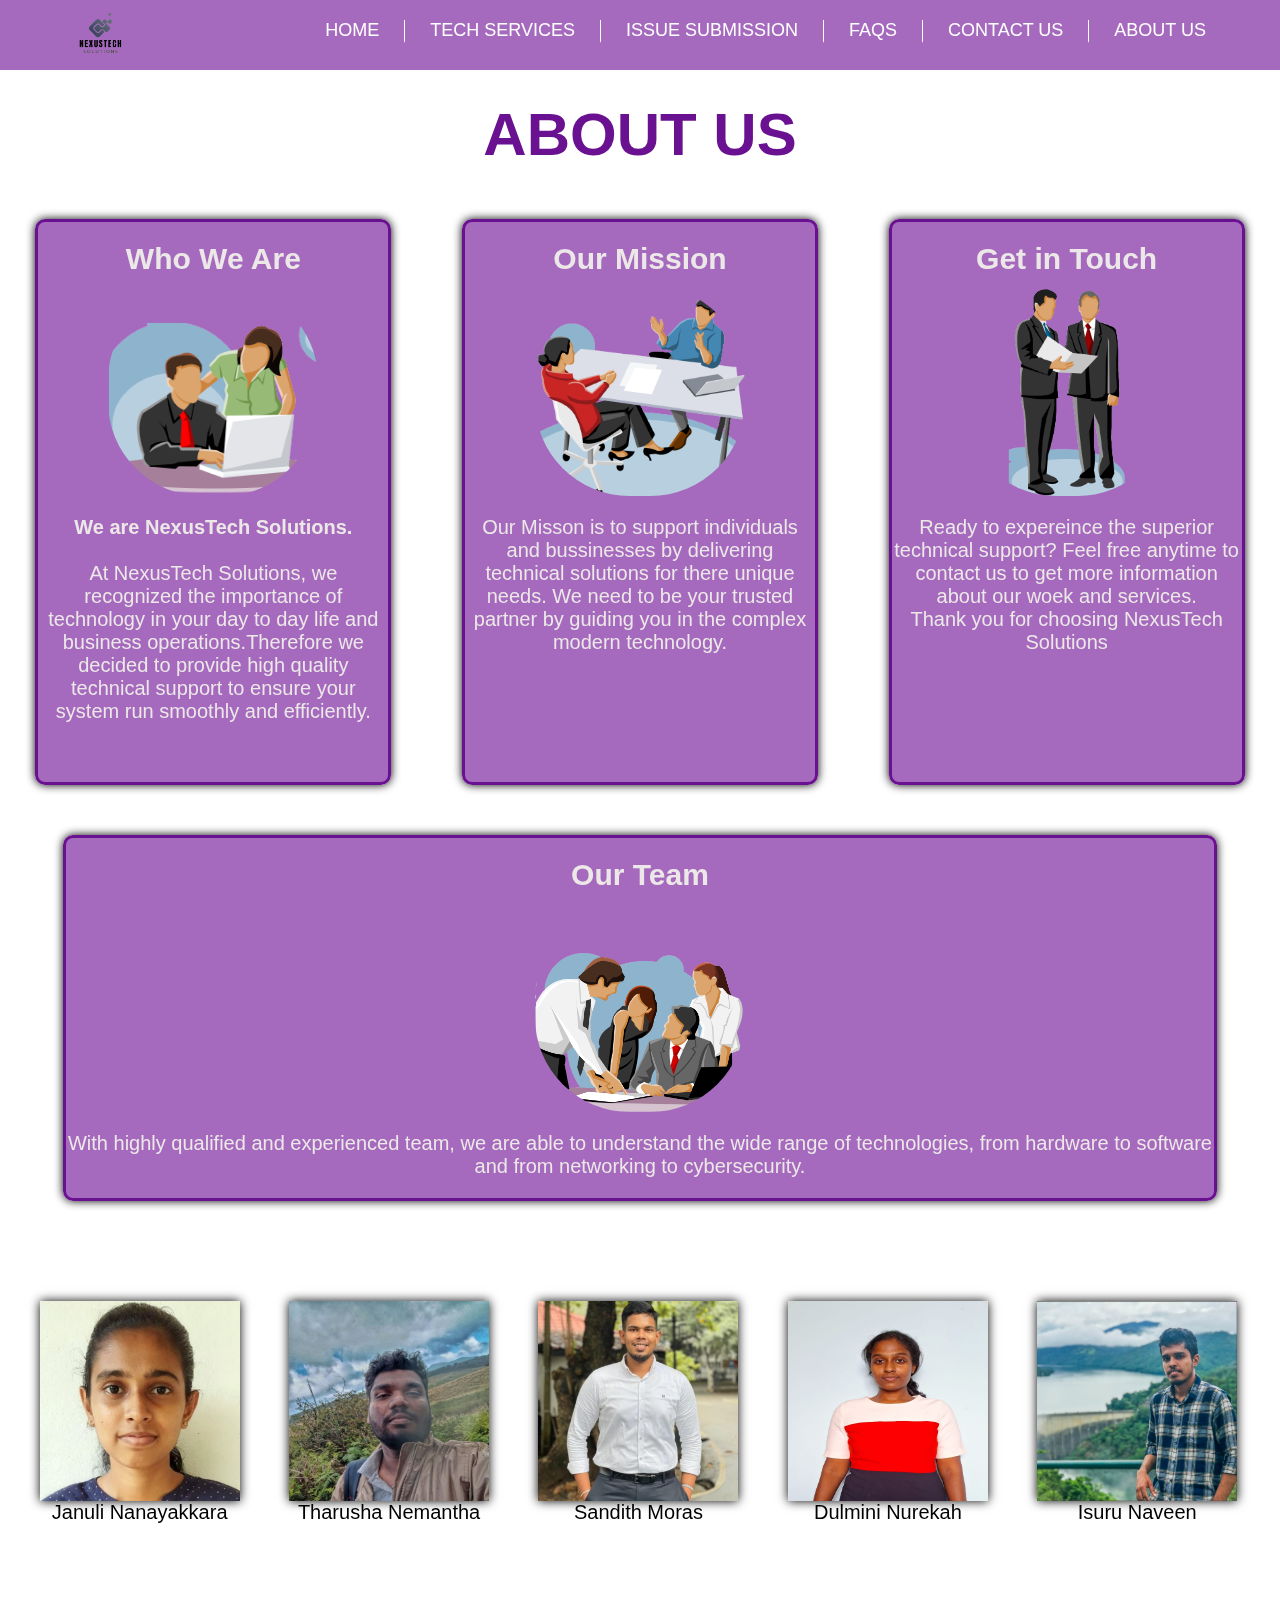
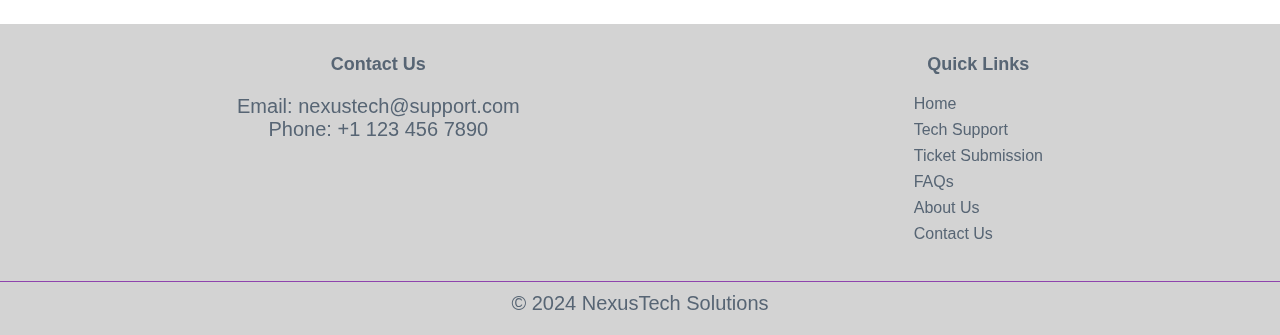
<file: aboutUs/About Us.html>
<!DOCTYPE html>
<html lang="en">
<head>
<meta charset="UTF-8">
<title>
    About Us 
</title>

<meta name="viewport" content="width=device-width, initial-scale=1.0">
<link rel="stylesheet" type="text/css" href="About Us.css">

</head>

<body>
    <div>
            <div class="bg">
            </div>
            <div class="nav-outer">
                <div class="logo-outer">
                    <a href="home.html"><img class="main-slider-logo" src="images/logo-3.png" alt="logo img"></a>
                </div>
                <div class="nav-bar-context">
                    <ul class="nav">
                        <li><span><a href="../home.php">Home</a></span></li>
                        <li><span><a href="../kb/kb.php">Tech Services</a></span></li>
                        <li><span><a href="Issu_Submission_Form.php">Issue Submission</a></span></li>
                        <li><span><a href="../faq/faq.p">FAQs</a></span></li>
                        <li><span><a href="../ContactUs/contactUsAdd.php">Contact Us</a></span></li>
                        <li><span><a href="../aboutUs/About Us.html">About Us</a></span></li>
                    </ul>
                    <div class="user-dropdown">
                        <button class="user-button"><i class="fa-solid fa-user"><p><?php echo $username; ?></p></i></button>
                        <div class="dropdown-content">
                            <a href="Entry/entry.html">Logout</a>
                        </div>
                    </div>            
                </div>
                <div class="nav-bar-outer"></div>
            </div>
            
            <div class="About_us">
                <h1> ABOUT US </h1>
            </div>
        
        
        <div class="content">
        
        <div class="Who_are_we">
        
            <h2>
                Who We Are
            </h2>
        
            <div class="img">
                <img class="clip_art" src="images\who we are.png" alt="img1">
            </div>
            
        <p>
            <strong>We are NexusTech Solutions.</strong><br><br> At NexusTech Solutions, we recognized the importance of technology in your day to day life and business operations.Therefore we decided to provide high quality technical support to ensure your system run smoothly and efficiently.
            </p>
        </div>
        
        <div class="Our_Mission">
        
            <h2>
                Our Mission
            </h2>
        
            <div class="img">
                <img class="clip_art" src="images\our mission.png" alt="img1">
            </div>
        
            <p>
                Our Misson is to support individuals and bussinesses by delivering technical  solutions for there unique needs. We need to be your trusted partner by guiding you in the complex modern technology.
            </p>
        
        </div>
        
        <div class="Get_in_Touch">
        
            <h2>
                Get in Touch
            </h2>
        
            <div class="img">
                <img class="clip_art" src="images\get in touch.png" alt="img1">
            </div>
            
            <p>
            Ready to expereince the superior technical support?
            Feel free anytime to contact us to get more information about our woek and services.
            <br>
                Thank you for choosing NexusTech Solutions
            </p>
        </div>
        
        </div>
        
        <div class="Our_Team">
        
            <h2>
                Our Team 
            </h2>
        
            <div class="img">
                <img class="clip_art" src="images\our team.png" alt="img1">
            </div>
        
            <p >
                With highly qualified and experienced team, we are able to understand the wide range of technologies, from hardware to software and from networking to cybersecurity.
            </p>
        </div>
        
        <div class="Profiles">
        
        <div class="Members">
            <img class="DP" src="images\WhatsApp Image 2024-02-18 at 15.14.32_e1c945db.jpg">
            
            <p class="name">
                Januli Nanayakkara
            </p>
        </div>
        
        <div class="Members">
            <img class="DP" src="images\IMG_20230110_142637-01-01.jpeg.jpg">
        
            <p class="name">
                Tharusha Nemantha
            </p>
        </div>
        
        <div class="Members">
            <img class="DP" src="images\Sandith.jpg">
        
            <p class="name">
                Sandith Moras
            </p>
        </div>
        
        <div class="Members">
            <img class="DP" src="images\Dulmini.jpg">
        
            <p class="name">
                Dulmini Nurekah
            </p>
        </div>
        
        <div class="Members">
            <img class="DP" src="images\Isuru.png">
        
            <p class="name">
                Isuru Naveen
            </p>
        </div>
        
        </div>
        
        <footer>
            <div class="footer-content">
                <div class="footer-section">
                    <h2>Contact Us</h2>
                    <p>Email: nexustech@support.com</p>
                    <p>Phone: +1 123 456 7890</p>
                </div>
                <div class="footer-section">
                    <h2>Quick Links</h2>
                    <ul>
                        <li><a href="../home.php">Home</a></li>
                        <li><a href="../kb/kb.php">Tech Support</a></li>
                        <li><a href="../aboutUs/Issu_Submission_Form.php">Ticket Submission</a></li>
                        <li><a href="../faq/faq.php">FAQs</a></li>
                        <li><a href="../aboutUs/About Us.html">About Us</a></li>
                        <li><a href="../ContactUs/contactUsAdd.php">Contact Us</a></li>
                    </ul>
                </div>
            </div>
            <div class="footer-bottom">
                <p>&copy; 2024 NexusTech Solutions</p>
            </div>
        </footer>
    </div>
    
</body>

</html>
</file>
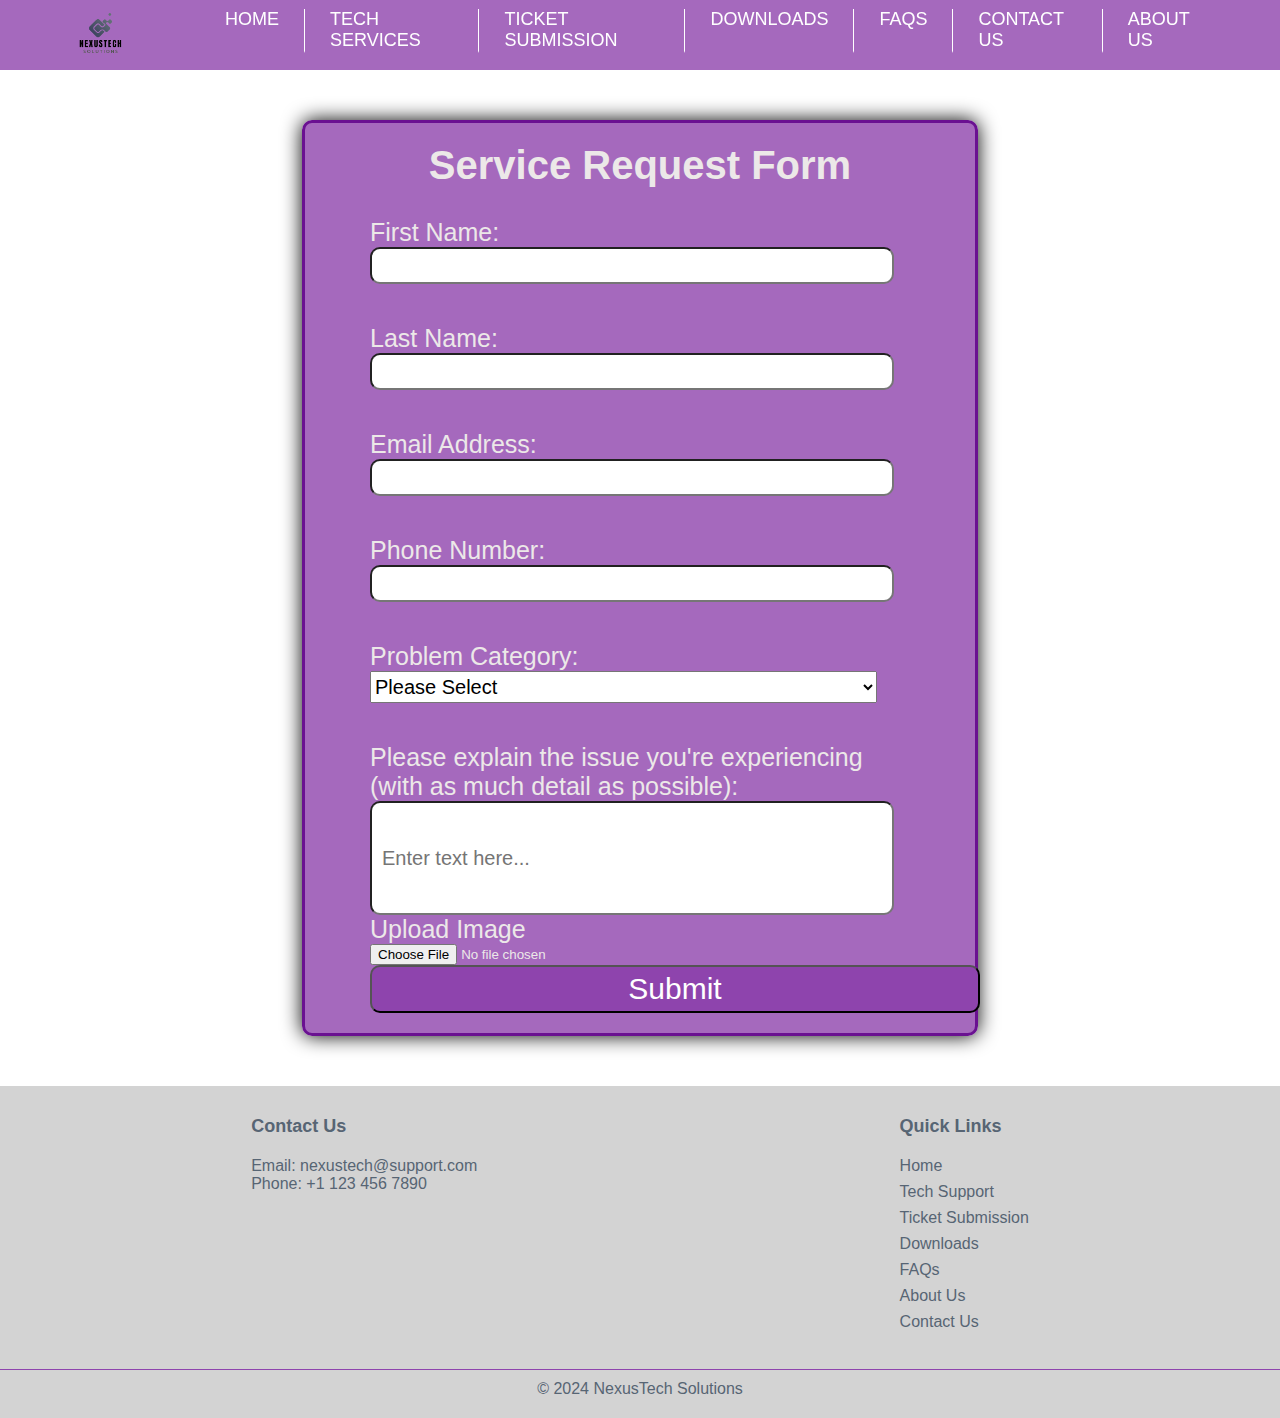
<file: aboutUs/Issu Submission Form.html>
<!DOCTYPE html>
<html>
<head>

<title>
    Service Request Form
</title>

<meta charseet ="utf-8">
<meta name="viewport" content="width=device-width, initial scale=1.0">
<link rel="stylesheet" type="text/css" href="Issue Submission Form.css">

</head>

<body>

    <div class="nav-outer">
        <div class="logo-outer">
            <a href="home.html"><img class="main-slider-logo" src="images/logo-3.png" alt="logo img"></a>
        </div>
        <div class="nav-bar-context">
            <ul class="nav">
                <li><span><a href="home.html">Home</a></span></li>
                <li><span><a href="">Tech Services</a></span></li>
                <li><span><a href="">Ticket Submission</a></span></li>
                <li><span><a href="">Downloads</a></span></li>
                <li><span><a href="">FAQs</a></span></li>
                <li><span><a href="">Contact Us</a></span></li>
                <li><span><a href="">About Us</a></span></li>
            </ul>
            <div class="user-dropdown">
                <button class="user-button"><i class="fa-solid fa-user"><p><?php echo $username; ?></p></i></button>
                <div class="dropdown-content">
                    <a href="Entry/entry.html">Logout</a>
                </div>
            </div>            
        </div>
        <div class="nav-bar-outer"></div>
    </div>

    <div class="ticket_submission">

    <h1> Service Request Form </h1>
    
    <div class="details">
    <form>

        <div class="first_name">
        <label for="first_name">First Name:</label><br>
        <input type="text" class="text_name" name="first_name" required>
        </div>

        <div class="last_name">
        <label for="last_name">Last Name:</label><br>
        <input type="text" id="last_name" name="last_name" required>
        </div>

        <div class="email">
        <label for="email">Email Address:</label><br>
        <input type="email" id="email" required name="email" >
        </div>

        <div class="Phone_no">
        <label for="phone">Phone Number:</label><br>
        <input type="tel" id="phone" required name="phone" >
        </div>

        <div class="Problem_cat">
        <label for="cars">Problem Category:</label><br>
        <select id="Problem Category" name="problem" required style="width: 507px; height: 32px; font-size: 20px;">
        <option style="font-size: 20px;" value="">Please Select</option>
        <option style="font-size: 20px;" value="Computer">Computer</option>
        <option style="font-size: 20px;" value="Email">Email</option>
        <option style="font-size: 20px;" value="Network">Network</option>
        <option style="font-size: 20px;" value="Phone">Phone</option>
        <option style="font-size: 20px;" value="Other">Other</option>
       </select>
       </div>
       
       <div class="Discription">
        <label for="text">Please explain the issue you're experiencing <br>
            (with as much detail as possible):</label><br>
        <input type="text" class="textbox" required placeholder="Enter text here..." >
       </div>

       <div class="upload">
        <label for="myFile" >Upload Image</label><br>
        <input type="file" class="file-input" required>
       </div>
        
       <div class="submit">
       <form action="/submit" method="post">
       <input type="submit" value="Submit">
       </div>
</form>
       </div>

      </form>
      </div>

      </div>

    <footer>
        <div class="footer-content">
            <div class="footer-section">
                <h2>Contact Us</h2>
                <p>Email: nexustech@support.com</p>
                <p>Phone: +1 123 456 7890</p>
            </div>
            <div class="footer-section">
                <h2>Quick Links</h2>
                <ul>
                    <li><a href="home.html">Home</a></li>
                    <li><a href="#">Tech Support</a></li>
                    <li><a href="#">Ticket Submission</a></li>
                    <li><a href="#">Downloads</a></li>
                    <li><a href="#">FAQs</a></li>
                    <li><a href="#">About Us</a></li>
                    <li><a href="#">Contact Us</a></li>
                </ul>
            </div>
        </div>
        <div class="footer-bottom">
            <p>&copy; 2024 NexusTech Solutions</p>
        </div>
    </footer>

    </body>
</html>
</file>
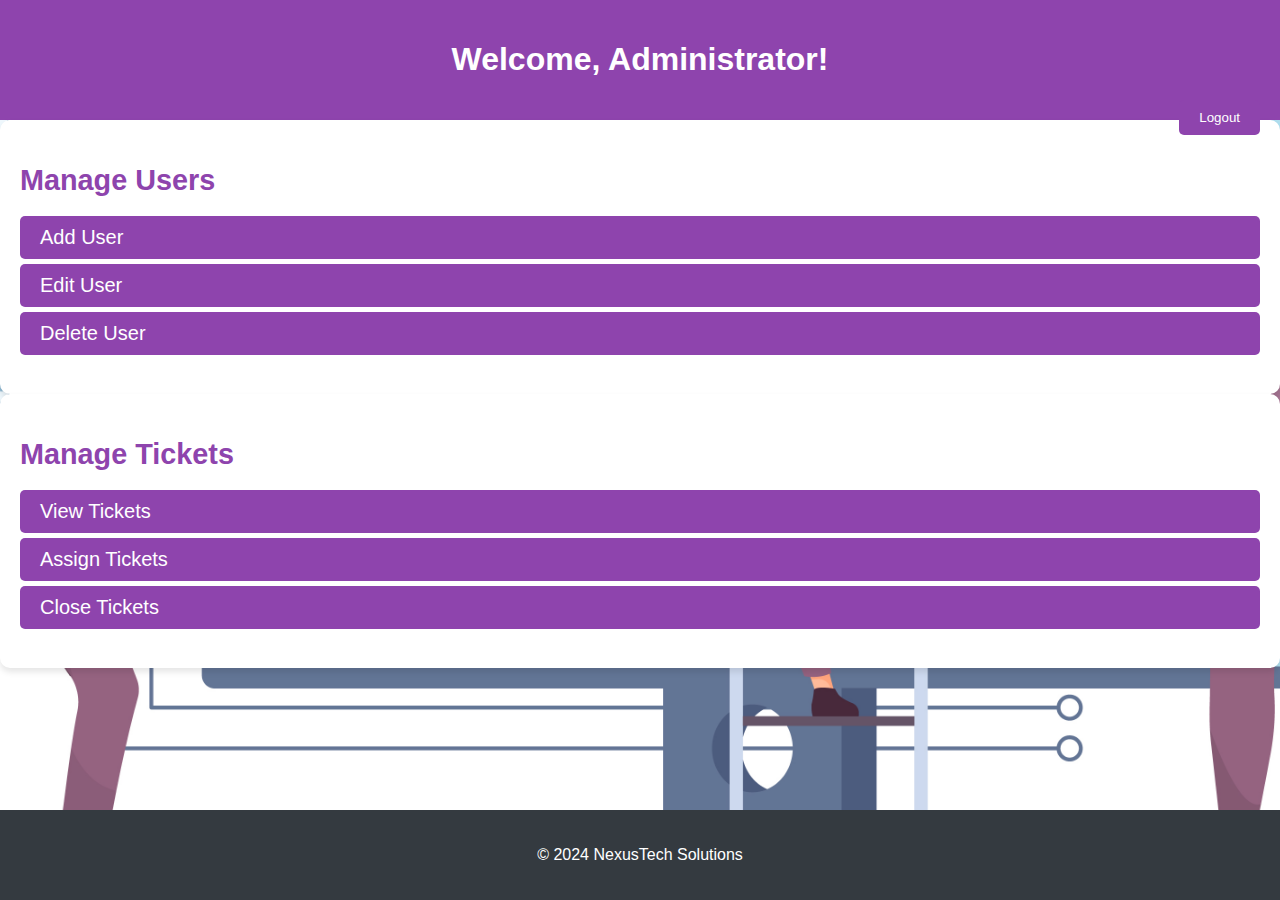
<file: admin/admin.html>
<html>
<head>
    <title>Admin Page - NexusTech Solutions</title>
    <link rel="stylesheet" href="adminstyles.css">
</head>
<body>
    <header>
        <h1>Welcome, Administrator!</h1>
        <button class="logout-button">Logout</button>
    </header>
    <main>
        <section>
            <h2>Manage Users</h2>
            <ul>
                <li><button>Add User</button></li>
                <li><button>Edit User</button></li>
                <li><button>Delete User</button></li>
            </ul>
        </section>
        <section>
            <h2>Manage Tickets</h2>
            <ul>
                <li><button>View Tickets</button></li>
                <li><button>Assign Tickets</button></li>
                <li><button>Close Tickets</button></li>
            </ul>
        </section>
    </main>
    <footer>
        <p>&copy; 2024 NexusTech Solutions</p>
    </footer>
</body>
</html>
</file>
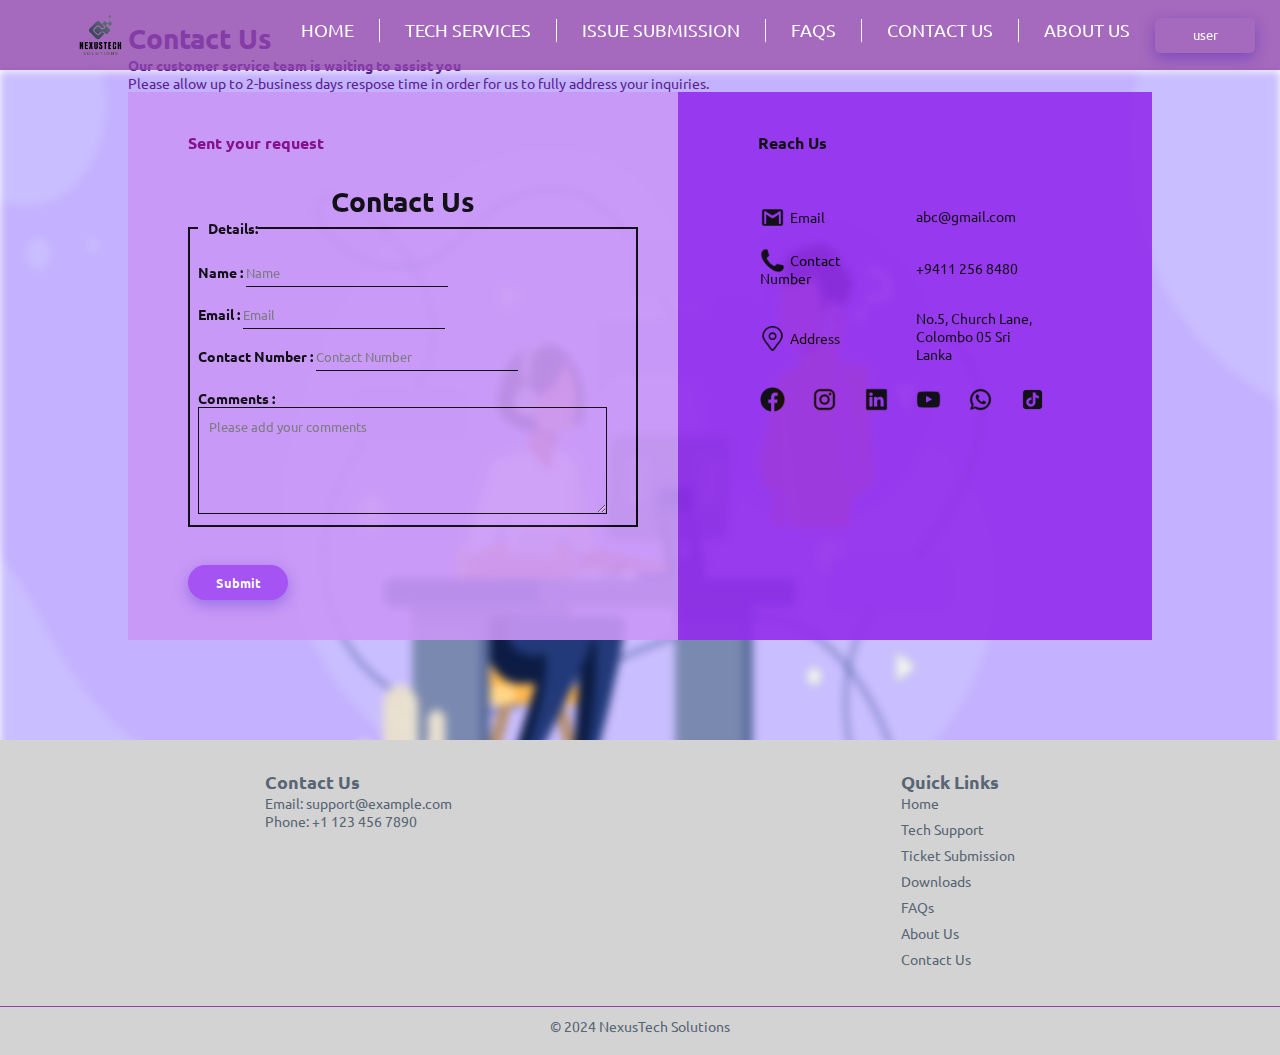
<file: ContactUs/contacts.html>
<!DOCTYPE html>
<html lang="en">
<head>
    <meta charset="UTF-8">
    <link rel="stylesheet" href="stylesheetContactUs.css">
    <link rel="preconnect" href="https://fonts.googleapis.com">
    <link rel="preconnect" href="https://fonts.gstatic.com" crossorigin>
    <link href="https://fonts.googleapis.com/css2?family=Poppins:wght@400;600;800&display=swap" rel="stylesheet">

    <title>Contact Us</title>
    <style>
        img.bg{
             position: absolute;
             left: 0px;
             top: 69px;
             bottom: 10px;
             width: 100%;
             height: 100%;
             z-index: -1;
             padding-bottom: 0px;
             }
    </style>
</head>
<body>
   <!--Header-->
    <div class="nav-outer">
        <div class="logo-outer">
            <img class="main-slider-logo" src="images/logo-3.png"
                 alt="logo img">
        </div>
        <div class="nav-bar-context">
            <ul class="nav">
                <li><span><a href="../home.php">Home</a></span></li>
                <li><span><a href="../kb/kb.html">Tech Services</a></span></li>
                <li><span><a href="../aboutUs/Issu_Submission_Form.php">Issue Submission</a></span></li>
                <li><span><a href="../faq/faq.html">FAQs</a></span></li>
                <li><span><a href="../ContactUs/contacts.html">Contact Us</a></span></li>
                <li><span><a href="../aboutUs/About Us.html">About Us</a></span></li>
            </ul>
            <button class="user-button"><i class="fa-solid fa-user"></i>  user</button>
        </div>
        <div class="nav-bar-outer"></div>
    </div>

    <!--Content-->
    <img class="bg" src="./images/background3.png">
    <div class="container">
        <h1>Contact Us</h1>
        <p><b>Our customer service team is waiting to assist you</b><br>Please allow up to 2-business days respose time in order for us to fully address your inquiries.</p>

        <div class="contact-box">
            <div class="contact-left">
                <h3>Sent your request</h3>
                <form method="POST" action=mailto:abc@gmail.com enctype="text">
                    <h1 align="center">Contact Us</h1>
                    <fieldset>
                    <legend><h4>Details:</h4></legend><br>
                    Name : <input type="text" name="name" placeholder="Name" required><br><br>
                    Email : <input type="email" name="email"placeholder="Email" required><br><br>
                    Contact Number : <input type="text" name="contact number" placeholder="Contact Number" required><br><br>
                    Comments : <br><textarea name="comments" rows="5" cols="20" placeholder="Please add your comments" required></textarea><br>
                    </fieldset><br>
                    <button type="submit"><b>Submit</b></button>
                    </form>
           </div>
           <div class="contact-right">
            <h3>Reach Us</h3>

            <table>
                <tr>
                    <td><a href="abc@gmail.com"><img class="email" src="./images/gmail_bw.png" alt="email"></a>Email</td>
                    <td>abc@gmail.com</td>
                </tr>
                <tr>
                    <td><a href="#"><img class="connumber" src="./images/phone.png" alt="contactnumber"></a>Contact Number</td>
                    <td>+9411 256 8480</td>
                </tr>
                <tr>
                    <td><a href="https://maps.app.goo.gl/KaLwfRhz48BZENSJ9"><img class="address" src="./images/location.png" alt="Location"></a>Address</td>
                    <td>No.5, Church Lane, <br>Colombo 05 Sri Lanka</td>
                </tr>
            </table>

            <div class="social_media">
                <table>
                    <tr>
                        <td><a href="https://web.facebook.com/"><img src="./images/facebook.png" alt="Facebook"></a></td>
                        <td><a href="https://www.instagram.com/"><img src="./images/instagram.png" alt="Instagram"></a></td>
                        <td><a href="https://www.linkedin.com/"><img src="./images/linkedin.png" alt="Linkedin"></a></td>
                        <td><a href="https://www.youtube.com/"><img src="./images/youtube.png" alt="Youtube"></a></td>
                        <td><a href="https://web.whatsapp.com/"><img src="./images/whatsapp.png" alt="Whatsapp"></a></td>
                        <td><a href="https://www.tiktok.com/"><img src="./images/titok.png" alt="TikTok"></a></td>
                    </tr>
                </table>
            </div>
           </div>
        </div>
    </div>

    <!--Footer-->
    <footer>
        <div class="footer-content">
            <div class="footer-section">
                <h2>Contact Us</h2>
                <p>Email: support@example.com</p>
                <p>Phone: +1 123 456 7890</p>
            </div>
            <div class="footer-section">
                <h2>Quick Links</h2>
                <ul>
                    <li><a href="../technical_support_management_system/index.html">Home</a></li>
                    <li><a href="#">Tech Support</a></li>
                    <li><a href="#">Ticket Submission</a></li>
                    <li><a href="#">Downloads</a></li>
                    <li><a href="#">FAQs</a></li>
                    <li><a href="#">About Us</a></li>
                    <li><a href="contacts.html">Contact Us</a></li>
                </ul>
            </div>
        </div>
        <div class="footer-bottom">
            <p>&copy; 2024 NexusTech Solutions</p>
        </div>
    </footer>
</body>
</html
</file>
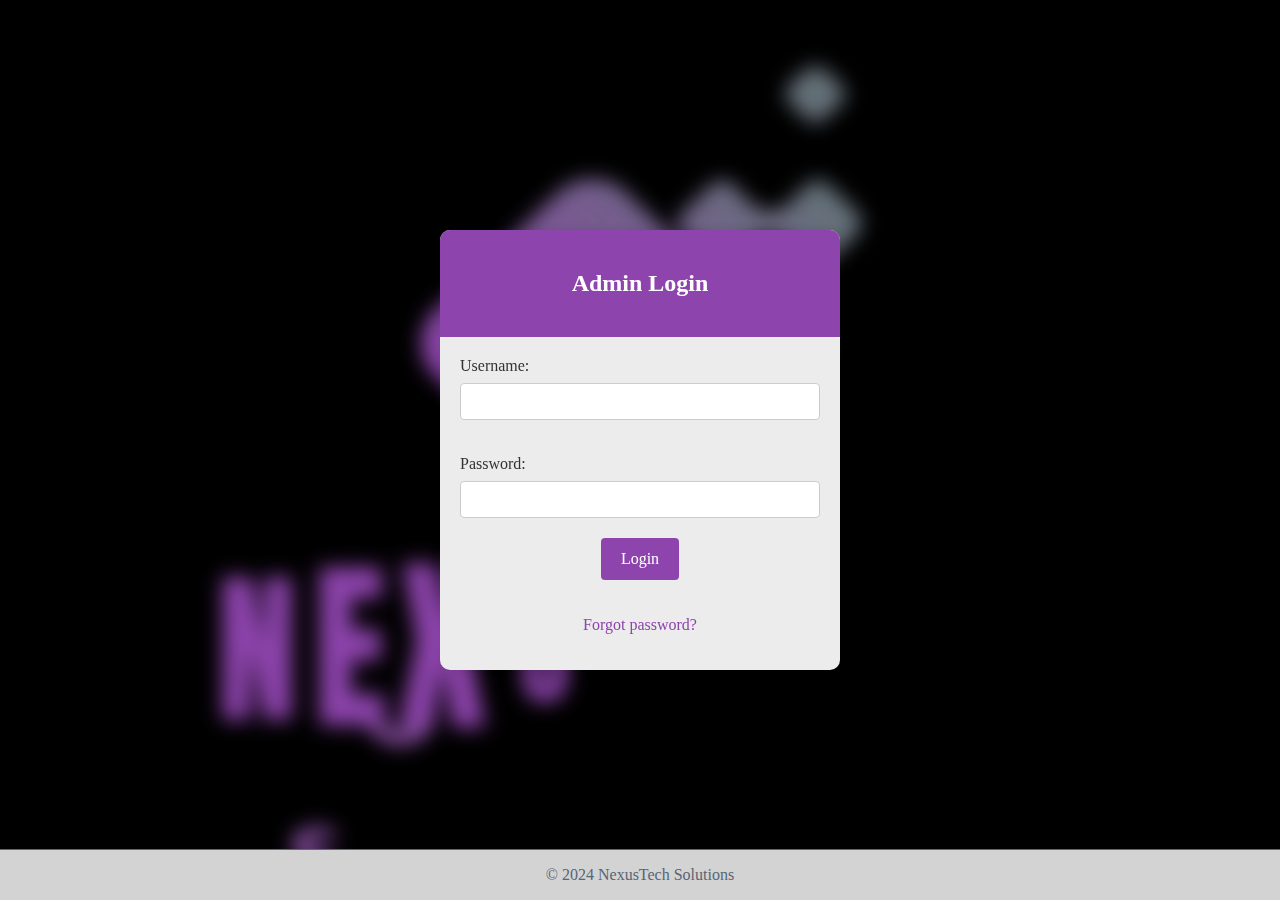
<file: Entry/adminlogin.html>
<!DOCTYPE html>
<html lang="en">

<head>
    <meta charset="UTF-8">
    <meta name="viewport" content="width=device-width, initial-scale=1.0">
    <title>Admin Login Page</title>
    <style>
        body {
            font-family: 'Segoe UI', 'cursive';
            background-color: black;
            margin: 0;
            display: flex;
            align-items: center;
            justify-content: center;
            height: 100vh;
        }

        .blurry-background {
            width: 100vw;
            height: 100vh;
            background-image: url("nexustech2.gif");
            background-size: cover;
            background-position: center;
            position: fixed;
            top: 0;
            left: 0;
            filter: blur(10px);
            z-index: -1;
        }
        .container {
            background-color: #ececec;
            border-radius: 10px;
            box-shadow: 0 0 10px rgba(0, 0, 0, 0.1);
            overflow: hidden;
            width: 400px;
            max-width: 100%;
        }

        .form-header {
            background-color: #8e44ad;
            color: #ffffff;
            text-align: center;
            padding: 20px;
        }

        .form-group1 {
            padding: 20px 20px 5px 20px;
        }
        .form-group2 {
            padding: 15px 20px 5px 20px;
        }

        .form-group1 label {
            display: block;
            margin-bottom: 8px;
            color: #333;
        }
        .form-group2 label {
            display: block;
            margin-bottom: 8px;
            color: #333;
        }

        .form-group1 input {
            width: 100%;
            padding: 10px;
            margin-bottom: 15px;
            border: 1px solid #ccc;
            border-radius: 4px;
            box-sizing: border-box;
        }
        .form-group2 input {
            width: 100%;
            padding: 10px;
            margin-bottom: 15px;
            border: 1px solid #ccc;
            border-radius: 4px;
            box-sizing: border-box;
        }

        .form-group button {
            font-family: 'Segoe UI';
            background-color: #8e44ad;
            color: #ffffff;
            padding: 12px 20px;
            border: none;
            border-radius: 4px;
            cursor: pointer;
            font-size: 16px;
        }

        .form-group button:hover {
            background-color: #7504a5;
        }

        .form-footer {
            text-align: center;
            padding: 20px;
        }

        .form-footer a {
            color: #8e44ad;
            text-decoration: none;
        }

        .form-footer a:hover {
            text-decoration: underline;
        }
        footer {
            background-color: #d3d3d3;
            color: #576574;
            position: fixed;
            bottom: 0;
            width: 100%;
            text-align: center;
            border-top: 1px solid #8e44ad;
        }

    </style>
</head>

<body>
    <div class="blurry-background">

    </div>
    <div class="container">
        <div class="form-header">
            <h2>Admin Login</h2>
        </div>
        <div class="form-group1">
            <label for="username">Username:</label>
            <input type="text" id="username" name="username" required>
        </div>
        <div class="form-group2">
            <label for="password">Password:</label>
            <input type="password" id="password" name="password" required>
        </div>
        <div class="form-group">
            <center>
                <button type="submit">Login</button>
            </center>    
        </div>
        <div class="form-footer">
            <p><a href="#">Forgot password?</a></p>
        </div>
    </div>
    <footer >
        <p>&copy; 2024 NexusTech Solutions</p>
    </footer>
</body>

</html>
</file>
<file: aboutUs/About Us.css>
*{
    margin: 0;
    padding: 0;
    font-family: 'Ubuntu', sans-serif;
}


/*added new style by Tharusha*/
.bg{
    width: 100vw;
    height: 100vh;
    background-image: url("https://svmsolutions.b-cdn.net/wp-content/uploads/2020/01/converting-about-us-page.jpg");
    background-size: cover;
    background-position: center;
    position: fixed;
    top: 0;
    left: 0;
    filter: blur(8px);
    z-index: -1;
} 

.About_us{
    color: #6a1191;
    font-family: 'Ubuntu', sans-serif;
    font-size: 30px;
    text-align: center;
    font-weight: bold;
    margin-top: 100px;
}
.content{
    display: flex;
    justify-content: space-around;

}

.Who_are_we{
    background-color:rgba(142, 68, 173, 0.8);
    color:rgb(236, 232, 232) ;
    padding-top:20px;
    padding-bottom:20px;
    transition:1s;
    border: solid;
    border-color:#6a1191;
    width: 350px;
    height: 520px;
    vertical-align: top;
    border-radius: 10px;
    margin-top: 50px;
    align-items: center;
    justify-content: center;
    align-items: center;
    box-shadow: 0 0 10px rgb(0, 0, 0);
    
}

.Who_are_we:hover{
    background-color:rgba(255, 255, 255, 0.8);
    border-color: #6a1191;
    border-width: 0.1cm;
    color: #6a1191;
}

.Our_Mission{
    background-color:rgba(142, 68, 173, 0.8);
    color:rgb(236, 232, 232) ;
    padding-top:20px;
    padding-bottom:20px;
    transition:1s;
    border: solid;
    border-color:#6a1191;
    width: 350px;
    height: 520px;
    vertical-align: top;
    border-radius: 10px;
    margin-top: 50px;
    align-items: center;
    justify-content: center;
    align-items: center;
    box-shadow: 0 0 10px rgb(0, 0, 0);
}

.img{
    margin-top: 10px ;
    margin-bottom: 20px;
    display: flex;
    justify-content: center;
    align-items: center;
}

.clip_art{
    width: 210px;
    height: 210px;
    border-radius: 45%;
    object-position:bottom;
    object-fit: contain;
}

.Our_Mission:hover{     
    background-color:rgba(255, 255, 255, 0.8);
    border-color: #6a1191;
    border-width: 0.1cm;
    color: #6a1191;
}

.Get_in_Touch{
    background-color:rgba(142, 68, 173, 0.8);
    color:rgb(236, 232, 232) ;
    padding-top:20px;
    padding-bottom:20px;
    transition:1s;
    border: solid;
    border-color:#6a1191;
    width: 350px;
    height: 520px;
    vertical-align: top;
    border-radius: 10px;
    margin-top: 50px;
    align-items: center;
    justify-content: center;
    align-items: center;
    box-shadow: 0 0 10px rgb(0, 0, 0);
}

.Get_in_Touch:hover{
    background-color:rgba(255, 255, 255, 0.8);
    border-color: #6a1191;
    border-width: 0.1cm;
    color: #6a1191;
}


.Our_Team{
    background-color:rgba(142, 68, 173, 0.8);
    color:rgb(236, 232, 232) ;
    padding-top:20px;
    padding-bottom:20px;
    transition:1s;
    border: solid;
    border-color:#6a1191;
    vertical-align: top;
    border-radius: 10px;
    margin-top: 50px;
    align-items: center;
    justify-content: center;
    align-items: center;
    margin: 50px 63px 0 63px;
    box-shadow: 0 0 10px rgb(0, 0, 0);
}

.Our_Team:hover{
    background-color:rgba(255, 255, 255, 0.8);
    border-color: #6a1191;
    border-width: 0.1cm;
    color: #6a1191;
    
}

.Profiles{
    display: flex;
    flex-direction: row;
    justify-content: space-around; 
    padding-top: 100px;
    padding-bottom: 100px;
    margin-left: 15px;
    margin-right: 18px;
}

.Members{
    width: 200px;
    text-align: center;
    vertical-align: top;
}

.DP{
    width: 200px;
    height:200px;
    display: flex;
    box-shadow: 0 0 10px rgb(0, 0, 0);
}


.name{
    width: 200px;
    color: black;
}



h2{
    font-family: 'Ubuntu', sans-serif;
    font-size: 30px;
    text-align: center;
}

h3{
    font-family: 'Ubuntu', sans-serif;
    font-size: 28px;
    text-align: center;
}

p{
    font-family: 'Ubuntu', sans-serif;
    font-size: 20px;
    text-align: center;
}

.logo{
    width: 200px;
    display: inline-block;
}

.nav-outer{
    height: 70px;
    background-color: rgba(142, 68, 173, 0.8);
    display: flex;
    position: fixed;
    top: 0;
    z-index: 2;
    /* border: solid green; */
    width: 100vw;
}

.logo-outer{
    width: 200px;
    display: flex;
    align-items: center;
    justify-content: center;
}

.logo-outer>a>img{
    height: 65px;
}

.nav-bar-context{
    flex: 1;
    display: flex;
    align-items: center;
    justify-content: flex-end;
}

.nav{
    list-style: none;
    display: flex;
}

.nav>li>span>a{
    color: white;
    text-decoration: none;
    font-size: 18px;
    text-transform: uppercase;
    font-family: 'Ubuntu', sans-serif;
}

.nav>li{
    border-right: 1px solid white;
    padding: 0 25px;
    border-bottom: 2px solid transparent;
    transition: 0.65s ease-in-out;

}

.nav>li:last-child{        /* >li: nth-child(3) */
    border-right: none;
    padding-right: 0;
}

.nav>li:hover{
    border-color: white;
}

.nav>li>span>a:hover{
    color: #f5cd79;
}

.user-dropdown {
    position: relative;
}

.user-button {
    padding: 6px 12px;
    margin: 0 25px;
    background: none;
    border: none;
    color: white;
    border-radius: 5px;
    cursor: pointer;
}

.user-button:hover {
    background-color: #f39c12;
    color: white;
    transform: scale(1.1);
}

.user-button > p{
    color: white;
    text-decoration: none;
    font-size: 18px;
    font-weight: 100;
    font-family: 'Segoe UI', 'cursive';
}

.dropdown-content {
    display: none;
    position: absolute;
    background-color: rgba(142, 68, 173, 0.8);
    border-radius: 10px;
    min-width: 120px;
    z-index: 1;
    top: 100%;
}

.dropdown-content a {
    color: black;
    padding: 12px 16px;
    text-decoration: none;
    display: block;
}

.dropdown-content a:hover {
    background-color: #f39c12;
    border-radius: 10px;
}

.user-dropdown:hover .dropdown-content {
    display: block;
}

footer {
    background-color: #d3d3d3;
    color: #576574;
    padding: 20px 0;
    /* border: solid yello */
}

.footer-content {
    display: flex;
    justify-content: space-around;
    max-width: 1200px;
    margin: 0 auto;
}

.footer-section {
    padding: 10px;
}

.footer-section h2 {
    font-size: 18px;
    margin-bottom: 20px;
}

ul {
    list-style: none;
    padding: 0;
}

ul li {
    margin-bottom: 8px;
}

ul li a {
    color: #576574;
    text-decoration: none;
}

ul li a:hover {
    color: #0a3d62;
}

.footer-bottom {
    text-align: center;
    margin-top: 20px;
    padding-top: 10px;
    border-top: 1px solid #8e44ad;
}
</file>
<file: aboutUs/Issue Submission Form.css>
*{
    margin: 0;
    padding: 0;
    font-family: 'Ubuntu', sans-serif;
}

.nav-outer{
    height: 70px;
    background-color: rgba(142, 68, 173, 0.8);
    display: flex;
    position: fixed;
    top: 0;
    z-index: 2;
    /* border: solid green; */
    width: 100vw;
}

.logo-outer{
    width: 200px;
    display: flex;
    align-items: center;
    justify-content: center;
}

.logo-outer>a>img{
    height: 65px;
}

.nav-bar-context{
    flex: 1;
    display: flex;
    align-items: center;
    justify-content: flex-end;
}

.nav{
    list-style: none;
    display: flex;
}

.nav>li>span>a{
    color: white;
    text-decoration: none;
    font-size: 18px;
    text-transform: uppercase;
    font-family: 'Ubuntu', sans-serif;
}

.nav>li{
    border-right: 1px solid white;
    padding: 0 25px;
    border-bottom: 2px solid transparent;
    transition: 0.65s ease-in-out;

}

.nav>li:last-child{        /* >li: nth-child(3) */
    border-right: none;
    padding-right: 0;
}

.nav>li:hover{
    border-color: white;
}

.nav>li>span>a:hover{
    color: #f5cd79;
}

.user-dropdown {
    position: relative;
}

.user-button {
    padding: 6px 12px;
    margin: 0 25px;
    background: none;
    border: none;
    color: white;
    border-radius: 5px;
    cursor: pointer;
}

.user-button:hover {
    background-color: #f39c12;
    color: white;
    transform: scale(1.1);
}

.user-button > p{
    color: white;
    text-decoration: none;
    font-size: 18px;
    font-weight: 100;
    font-family: 'Segoe UI', 'cursive';
}

.dropdown-content {
    display: none;
    position: absolute;
    background-color: rgba(142, 68, 173, 0.8);
    border-radius: 10px;
    min-width: 120px;
    z-index: 1;
    top: 100%;
}

.dropdown-content a {
    color: black;
    padding: 12px 16px;
    text-decoration: none;
    display: block;
}

.dropdown-content a:hover {
    background-color: #f39c12;
    border-radius: 10px;
}

.user-dropdown:hover .dropdown-content {
    display: block;
}

.bg{
    width: 100vw;
    height: 100vh;
    background-image: url("images/bg.png");
    background-size: cover;
    background-position: center;
    position: fixed;
    top: 0;
    left: 0;
    filter: blur(7px);
    z-index: -1;
}

h1{
    text-align: center;
    font-size: 40px;
}

.first_name{
    margin-top: 20px;
}


.last_name{
    margin-top: 40px;
}


.email{
    margin-top: 40px;

}

.Phone_no{
    margin-top: 40px;

}


.Problem_cat{
    margin-top: 40px;

}

.Discription{
    margin-top: 40px;

}


.submit_button{
        margin-top: 60px;
        display: flex;
        justify-content: center;
        width: 85%;
}

input[type="submit"]{
    background-color: #8e44ad;
}

.ticket_submission{
    background-color:rgba(142, 68, 173, 0.8);
    color:rgb(236, 232, 232) ;
    border-color:#6a1191;
    border-radius: 10px;
    width: 610px;
    padding-top: 20px;
    margin:auto;
    margin-top: 120px;
    padding-right: 30px;
    padding-bottom: 20px;
    border: solid;
    border-color: #6a1191;
    margin-bottom: 50px;
    padding-left: 30px;
    box-shadow: 0 0 20px rgb(0, 0, 0);
}

form{
    display: flex;
    flex-direction: column;
    justify-content: center;
}

.details{
    margin-left: 35px;
    padding-top: 10px;
    width: 100%;
}
label{
    font-size: 25px;
}

input[type="text"] {
    font-size: 20px;
    width: 500px;
    border-radius: 10px;
    padding: 5px 10px;
}

input[type="email"] {
    font-size: 20px;
    width: 500px;
    border-radius: 10px;
    padding: 5px 10px;
}

input[type="tel"] {
    font-size: 20px;
    width: 500px;
    border-radius: 10px;
    padding: 5px 10px;
}

input[type="submit"] {
    font-size: 30px;
    width: 100%;
    color: white    ;
    border-radius: 10px;
    padding: 5px 10px;
}

input[type="submit"]:hover{
    cursor: pointer;
    transform: scale(1.05);
    transition: 1s;
    background-color: #6c3483;
}

textarea {
    font-size: 20px;
    width: 500px;
    border-radius: 10px;
    padding: 5px 10px;
}

.textbox{
    height: 100px;
}

footer {
    background-color: #d3d3d3;
    color: #576574;
    padding: 20px 0;
    /* border: solid yello */
}

.footer-content {
    display: flex;
    justify-content: space-around;
    max-width: 1200px;
    margin: 0 auto;
}

.footer-section {
    padding: 10px;
}

.footer-section h2 {
    font-size: 18px;
    margin-bottom: 20px;
}

ul {
    list-style: none;
    padding: 0;
}

ul li {
    margin-bottom: 8px;
}

ul li a {
    color: #576574;
    text-decoration: none;
}

ul li a:hover {
    color: #0a3d62;
}

.footer-bottom {
    text-align: center;
    margin-top: 20px;
    padding-top: 10px;
    border-top: 1px solid #8e44ad;
}
</file>
<file: admin/adminstyles.css>
/* adminstyles.css */

body {
    font-family: 'Ubuntu', sans-serif;
    margin: 0;
    padding: 0;
    background-color: #f8f9fa;
    background-image: url('adminbg.jpg'); 
    background-size: cover;
    background-position: center;
}

header {
    background-color: #8e44ad;
    color: #fff;
    text-align: center;
    padding: 20px 0;
}

.back-button {
    float: left;
    margin-left: 20px;
}

.logout-button {
    float: right;
    margin-right: 20px;
}

.content {
    display: flex;
    justify-content: space-around;
    margin-top: 50px;
}

section {
    background-color: #fff;
    padding: 20px;
    border-radius: 10px;
    box-shadow: 0 4px 6px rgba(0, 0, 0, 0.1);
    font-size: larger;
}

section a{
    text-decoration: none;
}

section h2 {
    color: #8e44ad;
    margin-bottom: 10px;
}

section ul {
    list-style-type: none;
    padding: 0;
}

button {
    background-color: #8e44ad;
    color: #fff;
    padding: 10px 20px;
    border: none;
    border-radius: 5px;
    cursor: pointer;
    transition: background-color 0.3s ease;
}

button:hover {
    background-color: #6c3483;
}

section ul li button {
    display: block;
    width: 100%;
    text-align: left;
    margin: 5px 0;
    font-size: 20px;

}

.middle-sec ul li{
    background-color: #8e44ad;
    color: #fff;
    padding: 10px 20px;
    margin: 10px 0px;
    font-size: 20px;
    border: none;
    border-radius: 5px;
    transition: background-color 0.3s ease;
}

input[type="text"], input[type="password"], input[type="email"], input[type="radio"] {
    font-size: large;
    border-radius: 10px;
    padding: 5px 10px;
}

input[type="text"]:hover, input[type="password"]:hover, input[type="email"]:hover, input[type="radio"]:hover{
    transform: scaleX(1.02);
    transition: 1s;
}

.button-div{
    display: flex;
    justify-content: center;
    width: 100%;
}

.user-list-container{
    font-size: large;
}

#new_role{
    padding: 5px 10px;
    border-radius: 10px;
}

table {
    width: 100%;
    border-collapse: collapse;
    border: 1px solid #ddd; /* Add border to the table */
}

th, td {
    border: 1px solid #ddd; /* Add border to table cells */
    padding: 8px;
    text-align: left;
}

th {
    background-color: #f2f2f2;
}

tbody tr:nth-child(even) {
    background-color: #f2f2f2;
}

tfoot td {
    text-align: right;
    background-color: #f2f2f2;
}

footer {
    background-color: #343a40;
    color: #fff;
    text-align: center;
    padding: 20px 0;
    position: fixed;
    bottom: 0;
    width: 100%;
}
</file>
<file: ContactUs/stylesheetContactUs.css>
@import url('https://fonts.googleapis.com/css2?family=Ubuntu:wght@500&display=swap');
@import url('https://fonts.googleapis.com/css2?family=Oleo+Script&family=Ubuntu:wght@500&display=swap');
@import url('https://fonts.googleapis.com/css2?family=Oleo+Script&family=Ubuntu:wght@500&display=swap');
@import url('https://fonts.googleapis.com/css2?family=Oleo+Script&family=Roboto&family=Ubuntu:wght@500&display=swap');
@import url('https://fonts.googleapis.com/css2?family=Dancing+Script:wght@700&family=Oleo+Script&family=Roboto&family=Ubuntu:wght@500&display=swap');

*{
    margin: 0px;
    padding: 0px;
    font-family: 'Ubuntu', 'sans-serif';
}

body{
    font-size: 14px;
}

/*Header*/
.nav-outer{
    width: 100vw;
    height: 70px;
    background-color: rgba(142, 68, 173, 0.8);
    display: flex;
    position: fixed;
    top: 0;
    z-index: 2;
}

.logo-outer{
    width: 200px;
    display: flex;
    align-items: center;
    justify-content: center;
}

.logo-outer>img{
    height: 65px;
}

.nav-bar-context{
    flex: 1;
    display: flex;
    align-items: center;
    justify-content: flex-end;
}

.nav{
    list-style: none;
    display: flex;
}

.nav>li>span>a{
    color: white;
    text-decoration: none;
    font-size: 18px;
    text-transform: uppercase;
    font-family: 'Ubuntu', sans-serif;
}

.nav>li{
    border-right: 1px solid white;
    padding: 0 25px;
    border-bottom: 2px solid transparent;
    transition: 0.65s ease-in-out;

}

.nav>li:last-child{        /* >li: nth-child(3) */
    border-right: none;
    padding-right: 0;
}

.nav>li:hover{
    border-color: white;
}

.user-dropdown {
    position: relative;
}
.nav>li>span>a:hover{
    color: #f5cd79;
}

.user-button{
    padding: 6px 12px;
    margin: 0 25px;
    background: none;
    border: none;
    color: white;
    border-radius: 5px;
    cursor: pointer;
}

.user-button:hover{
    background-color: #f39c12;
    color: white;
    transform: scale(1.1);
}
.user-button > p{
    color: white;
    text-decoration: none;
    font-size: 18px;
    font-weight: 100;
    font-family: 'Segoe UI', 'cursive';
}

.dropdown-content {
    display: none;
    position: absolute;
    background-color: rgba(142, 68, 173, 0.8);
    border-radius: 10px;
    min-width: 120px;
    z-index: 1;
    top: 100%;
}

.dropdown-content a {
    color: black;
    padding: 12px 16px;
    text-decoration: none;
    display: block;
}

.dropdown-content a:hover {
    background-color: #f39c12;
    border-radius: 10px;
}

.user-dropdown:hover .dropdown-content {
    display: block;
}

/*Content css*/
.bg{
    width: 100vw;
    height: 100vh;
    background-image: url("https://img.freepik.com/premium-photo/contact-us-concept-business-woman-hand-pointing-icon-email-customer-service-call-center_2034-1944.jpg");
    background-size: cover;
    background-position: center;
    position: fixed;
    top: 0;
    left: 0;
    filter: blur(4px);
    z-index: -1;
} 
.container{
    width: 80%;
    margin: 20px auto;
    color: #5B218F;
    margin-bottom: 10px;
}

.contact-box{
    background: #fff;
    display: flex;
    opacity: 0.9;
    left: 200px;
    top: 70px;
}

.contact-left{
    flex-basis: 60%;
    padding: 40px 60px;
    color: #000;
    background: #CA97F7;
    width: 600px;
}

.contact-right{
    flex-basis: 40%;
    padding: 40px 80px;
    background: #932DED;
    color: #000;
}
.heading{
    padding: 100px 0px 0px 0px;
}
.heading h1{
    margin-bottom: 2px;
}

.heading p{
    margin-bottom: 40px;
}

fieldset{
    width: 100%;
    padding: 8px;
    font-weight: bold;
    border: 2px solid #000;
}

legend{
    padding-left: 10px;
}

input{
    border: none;
    border-bottom: 1px solid #000;
    outline: none;
    padding-bottom: 5px;
    background: #CA97F7;
}

textarea{
    width: 95%;
    border: 1px solid #000;
    outline: none;
    padding: 10px;
    box-sizing: border-box;
    background: #CA97F7;
}

button{
    background: #A249F1;
    width: 100px;
    border: none;
    outline: none;
    color: #fff;
    height: 35px;
    border-radius: 30px;
    margin-top: 20px;
    box-shadow: 0px 5px 15px 0px rgba(28,0,181,0.3);
}

button:hover{
    color: purple;
    background-color: #A249F1;
}

.contact-left h3{
    color: purple;
    font-weight: 600;
    margin-bottom: 30px;
}

.contact-right h3{
    font-weight: 600;
    margin-bottom: 30px;
}

tr td{
    padding-right: 20px;
    padding-top: 20px;
}

img.email{
    height: 25px;
    width: 25px;
    margin-bottom: -7px;
    padding-right: 5px;
}

img.connumber{
    height: 25px;
    width: 25px;
    margin-bottom: -7px;
    padding-right: 5px;
}

img.address{
    height: 25px;
    width: 25px;
    margin-bottom: -7px;
    padding-right: 5px;
}

.social_media table tr td a{
    list-style: none;
    display: flex;
    height: 25px;
    width: 25px;
    margin-bottom: -7px;
    padding-right: 5px;
}

/*Footer*/
footer {
    background-color: #d3d3d3;
    color: #576574;
    padding: 20px 0;
    width: 100%;
    margin-top: 100px;
}

.footer-content {
    display: flex;
    justify-content: space-around;
    max-width: 1200px;
    margin: 0 auto;
}

.footer-section {
    padding: 10px;
}

.footer-section h2 {
    font-size: 18px;
}

ul {
    list-style: none;
    padding: 0;
}

ul li {
    margin-bottom: 8px;
}

ul li a {
    color: #576574;
    text-decoration: none;
}

ul li a:hover {
    color: #0a3d62;
}

.footer-bottom {
    text-align: center;
    margin-top: 20px;
    padding-top: 10px;
    border-top: 1px solid #8e44ad;
}
</file>
